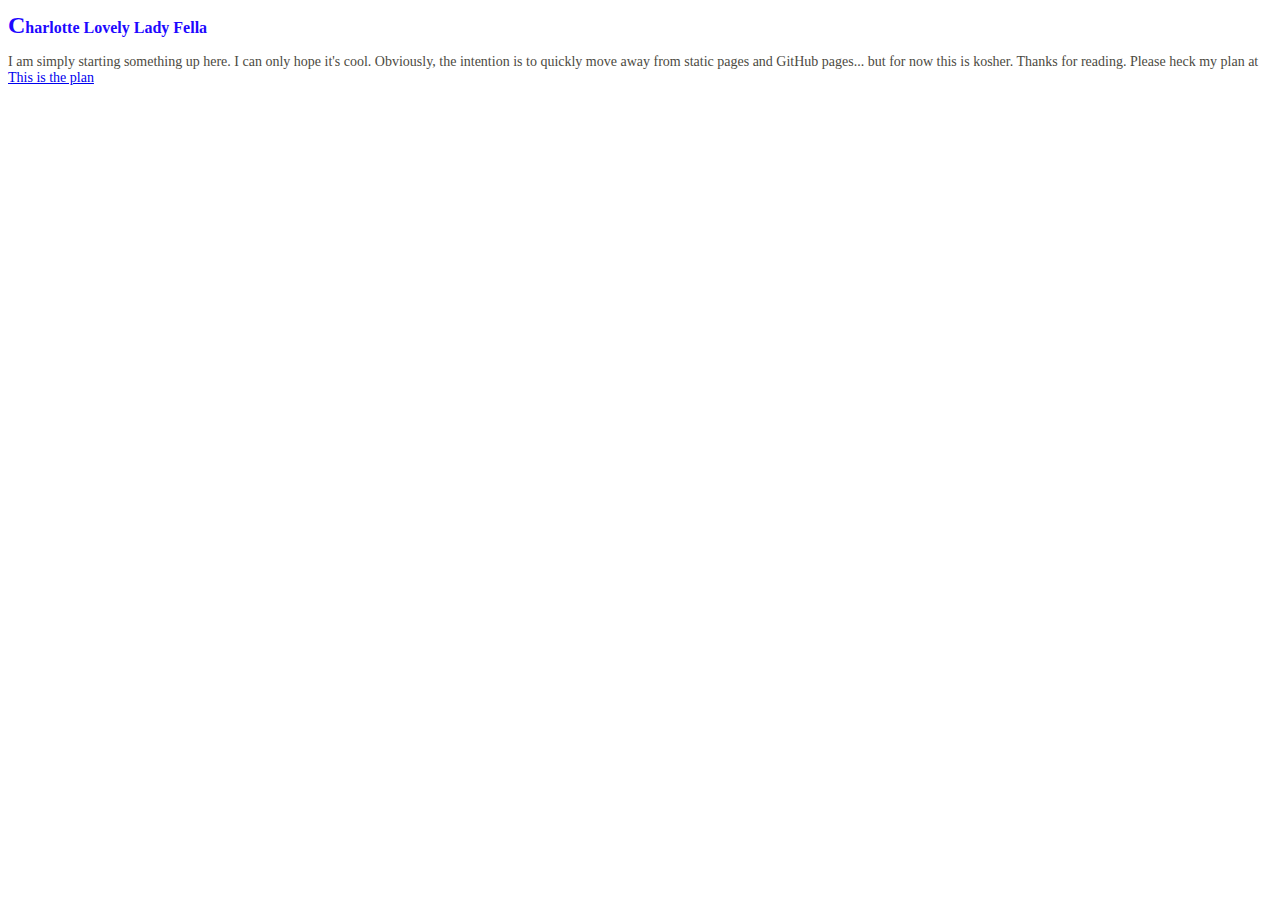
<file: index.html>
<!DOCTYPE html>
<html>
	<head>
		<title>Tylr-Mks Data Science &amp; Shit Chat</title>
		<link rel="stylesheet" type="text/css" href="http://tylr-mk.github.io/static/style/main.css">
		<script src="http://tylr-mk.github.io/static/js/mixpanel.js"></script>
		<script src="http://tylr-mk.github.io/js/static/g-analytics.js"></script>
		<link href='https://fonts.googleapis.com/css?family=Open+Sans:400,600' rel='stylesheet' type='text/css'>
	</head>
	<body>
		<h1>Charlotte Lovely Lady Fella</h1>
		<p>I am simply starting something up here. I can only hope it's cool. Obviously, the intention is to quickly move away from static pages and GitHub pages... but for now this is kosher.
			Thanks for reading.
			Please heck my plan at <a href = "./plan.html"> This is the plan</a>
		</p>
	</body>
</html>
</file>
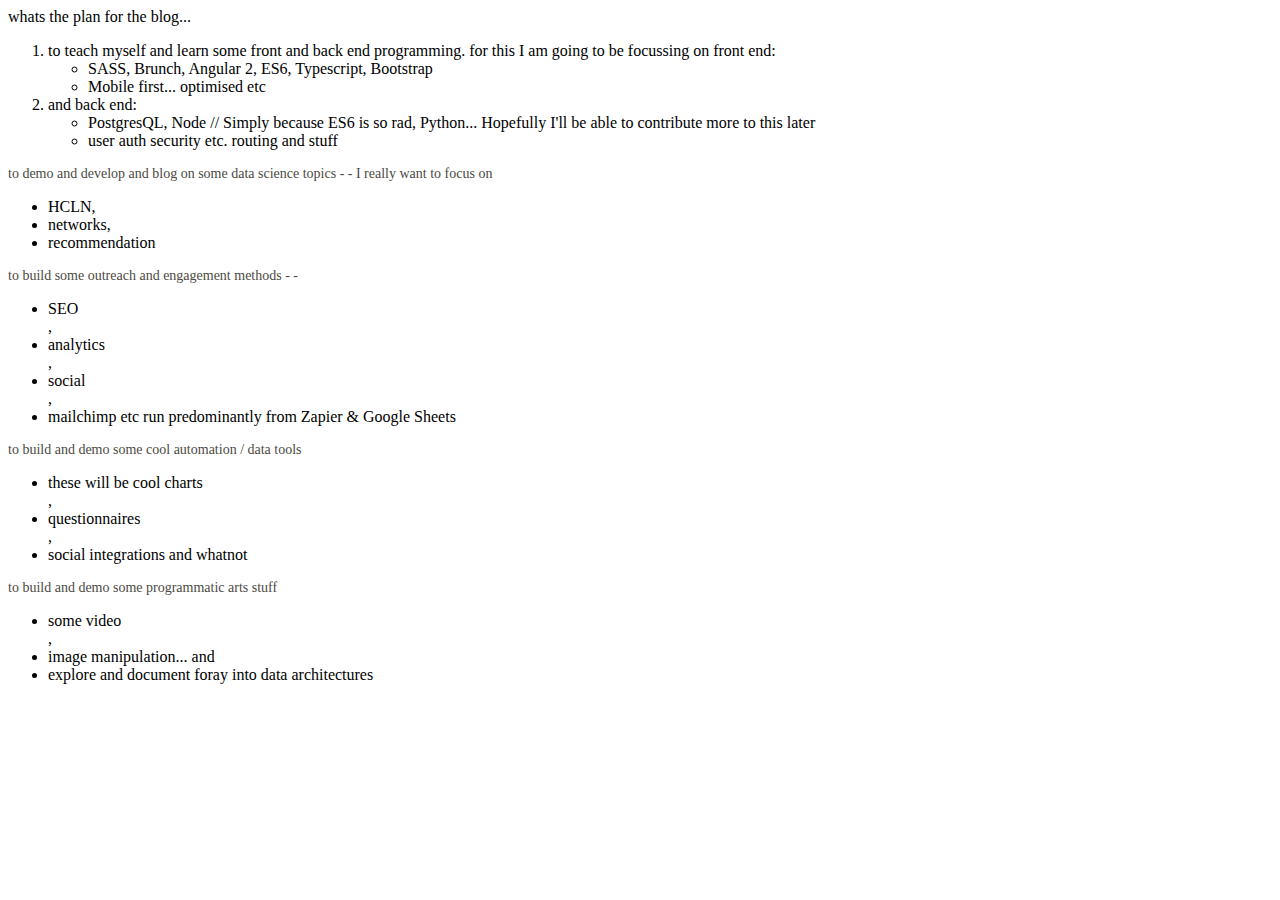
<file: plan.html>
<!DOCTYPE html>
<html>
	<head>
		<title>Tylr-Mks Data Science Plan for Content</title>
		<link rel="stylesheet" type="text/css" href="http://tylr-mk.github.io/static/style/main.css">
		<script src="http://tylr-mk.github.io/static/js/mixpanel.js"></script>
		<script src="http://tylr-mk.github.io/js/static/g-analytics.js"></script>
		<link href='https://fonts.googleapis.com/css?family=Open+Sans:400,600' rel='stylesheet' type='text/css'>
<!-- start Mixpanel --><!-- end Mixpanel -->
	</head>
	<body>
		<h>whats the plan for the blog...</h>
		<ol><li> to teach myself and learn some front and back end programming. for this I am going to be focussing on front end:</li>
		<ul> <li> SASS, Brunch, Angular 2, ES6, Typescript, Bootstrap</li>
		<li> Mobile first... optimised etc </li></ul>
		<li> and back end: </li>
		<ul> <li> PostgresQL, Node // Simply because ES6 is so rad, Python... Hopefully I'll be able to contribute more to this later </li>
		<li> user auth security etc. routing and stuff </li></ul>
	</ol>
	<p> to demo and develop and blog on some data science topics
	- - I really want to focus on </p>
	<ul> <li> HCLN,</li> <li>networks,</li> <li> recommendation</li> </ul>
	<p> to build some outreach and engagement methods - -</p>
	<ul><li>SEO</li>,<li> analytics</li>,<li> social</li>,<li> mailchimp etc run predominantly from Zapier &amp; Google Sheets</li></ul>
	<p> to build and demo some cool automation / data tools</p>
	<ul><li> these will be cool charts</li>,<li> questionnaires</li>,<li> social integrations and whatnot</li></ul>
	<p> to build and demo some programmatic arts stuff</p>
	<ul><li> some video</li>,<li> image manipulation... and</li>
	<li> explore and document foray into data architectures</li>
</body>
</file>
